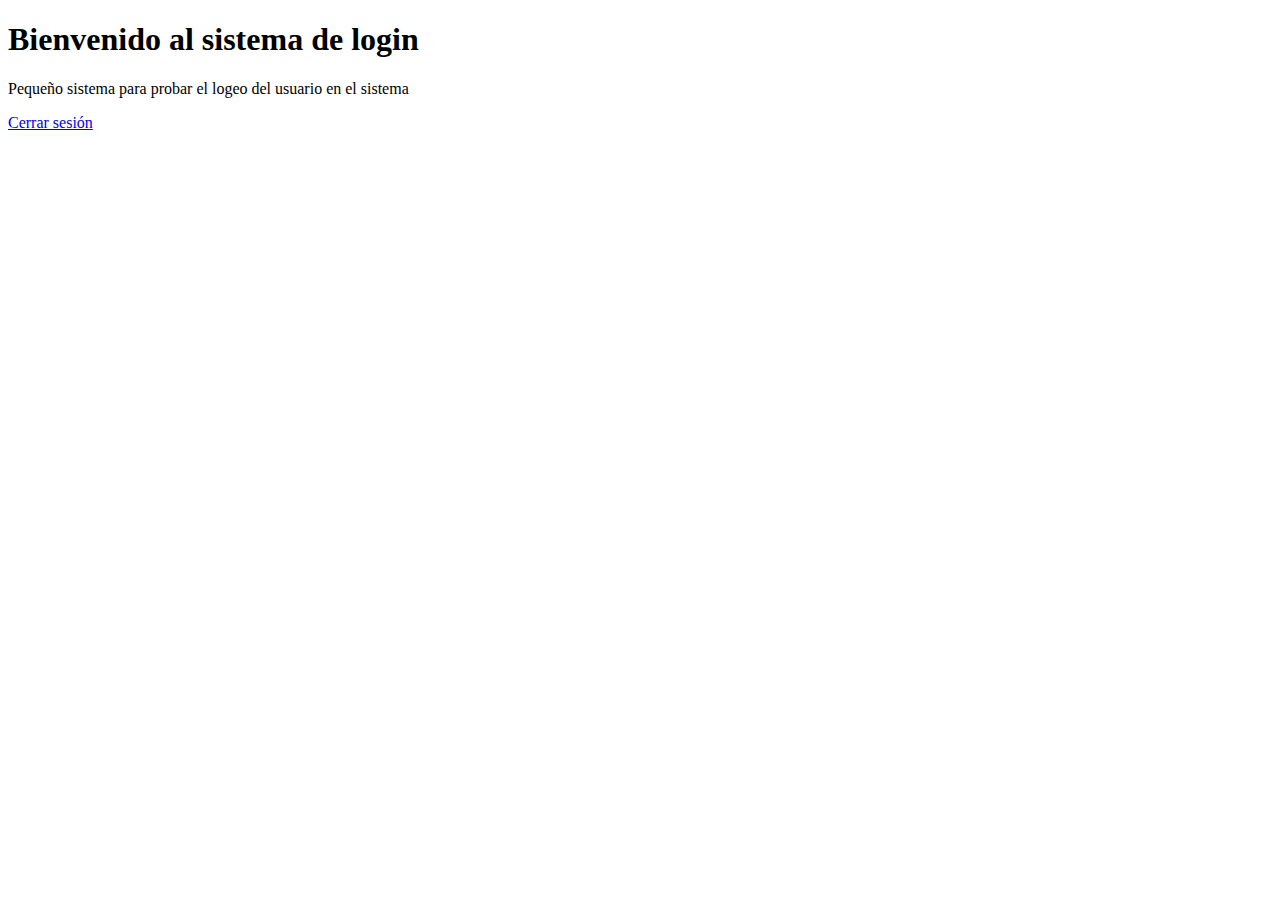
<file: mysite/usuarios/templates/index.html>
<!DOCTYPE html>
<html lang="en">
<head>
    <meta charset="UTF-8">
    <meta name="viewport" content="width=device-width, initial-scale=1.0">
    <title>Home</title>
</head>
<body>
    <h1>Bienvenido al sistema de login</h1>
        <p>Pequeño sistema para probar el logeo del usuario en el sistema</p>
        <a href="{% url 'salir' %}" >Cerrar sesión</a>
    
</body>
</html>
</file>
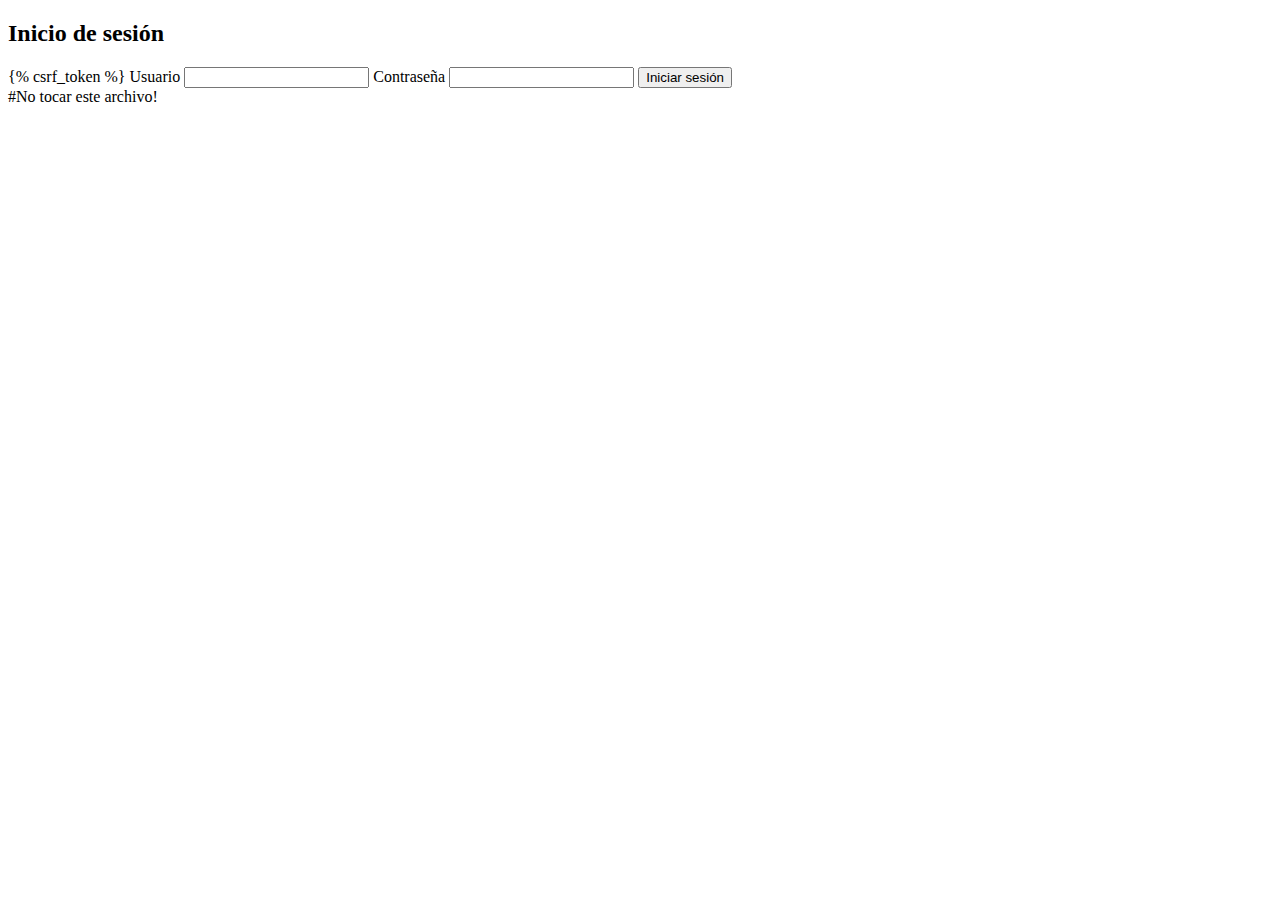
<file: mysite/usuarios/templates/registration/login.html>
<!DOCTYPE html>
<html lang="en">
<head>
    <meta charset="UTF-8">
    <meta name="viewport" content="width=device-width, initial-scale=1.0">
    <title>Iniciar sesión</title>
</head>
<body>
<h2>Inicio de sesión </h2>
<form method="post">
    {% csrf_token %}
    <label for="username">Usuario</label>
    <input type="text" id="username" name="username" required>
    
    <label for="password">Contraseña</label>
    <input type="password" id="password" name="password" required>
    
    <button type="submit">Iniciar sesión</button>
</form>
    
</body>
</html>



#No tocar este archivo!
</file>
